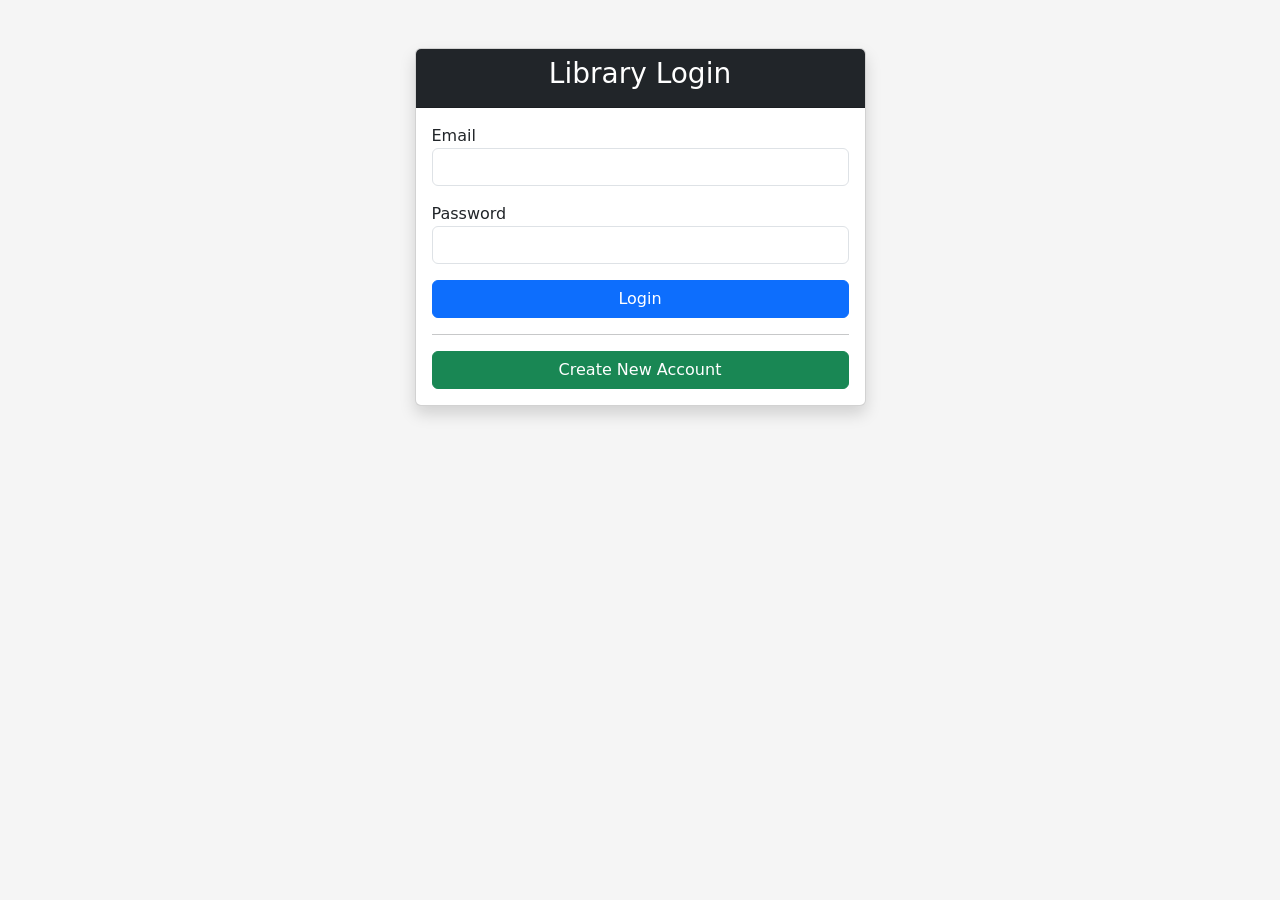
<file: login.html>
<!DOCTYPE html>
<html lang="en">
<head>
    <meta charset="UTF-8">
    <meta name="viewport" content="width=device-width, initial-scale=1.0">
    <title>Library Login</title>

    <link href="https://cdn.jsdelivr.net/npm/bootstrap@5.3.3/dist/css/bootstrap.min.css" rel="stylesheet">
</head>
<body style="background:#f5f5f5;">

<div class="container mt-5">

<div class="row justify-content-center">

<div class="col-md-5">

<div class="card shadow">

<div class="card-header bg-dark text-white text-center">

<h3>Library Login</h3>

</div>

<div class="card-body">

<form action="/login" method="POST">

<div class="mb-3">
<label>Email</label>
<input type="email" class="form-control" name="email" required>
</div>

<div class="mb-3">
<label>Password</label>
<input type="password" class="form-control" name="password" required>
</div>

<button class="btn btn-primary w-100">
Login
</button>

</form>

<hr>

<a href="/register" class="btn btn-success w-100">
Create New Account
</a>

</div>

</div>

</div>

</div>

</div>

</body>
</html>
</file>
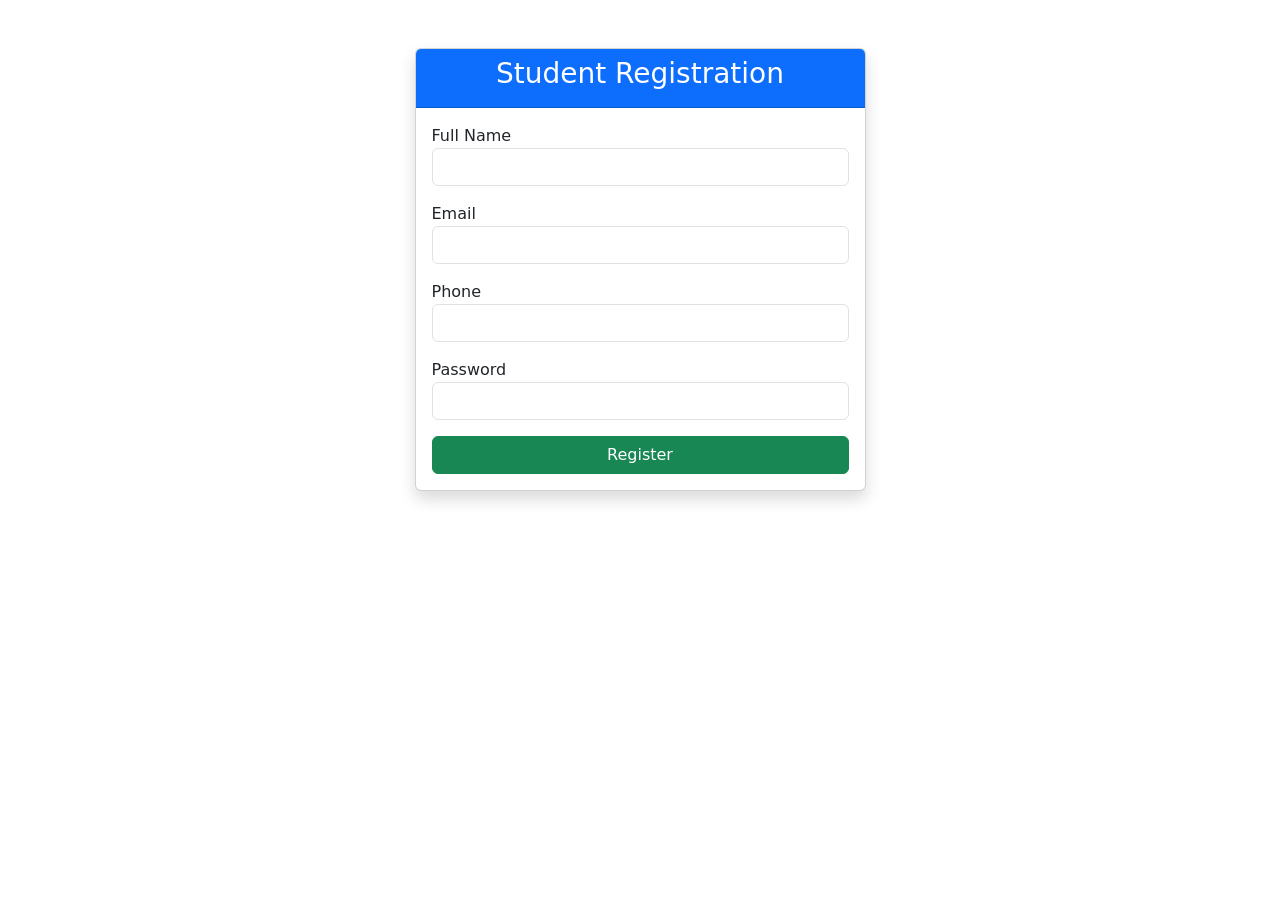
<file: register.html>
<!DOCTYPE html>
<html>
<head>

<meta charset="UTF-8">

<title>Register</title>

<link href="https://cdn.jsdelivr.net/npm/bootstrap@5.3.3/dist/css/bootstrap.min.css" rel="stylesheet">

</head>

<body>

<div class="container">

<div class="row justify-content-center mt-5">

<div class="col-md-5">

<div class="card shadow">

<div class="card-header bg-primary text-white">

<h3 class="text-center">
Student Registration
</h3>

</div>

<div class="card-body">

<form action="/save_user" method="POST">

<div class="mb-3">

<label>Full Name</label>

<input
type="text"
name="fullname"
class="form-control"
required>

</div>

<div class="mb-3">

<label>Email</label>

<input
type="email"
name="email"
class="form-control"
required>

</div>

<div class="mb-3">

<label>Phone</label>

<input
type="text"
name="phone"
class="form-control"
required>

</div>

<div class="mb-3">

<label>Password</label>

<input
type="password"
name="password"
class="form-control"
required>

</div>

<button type="submit" class="btn btn-success w-100">
Register
</button>

</form>

</div>

</div>

</div>

</div>

</div>

</body>

</html>
</file>
